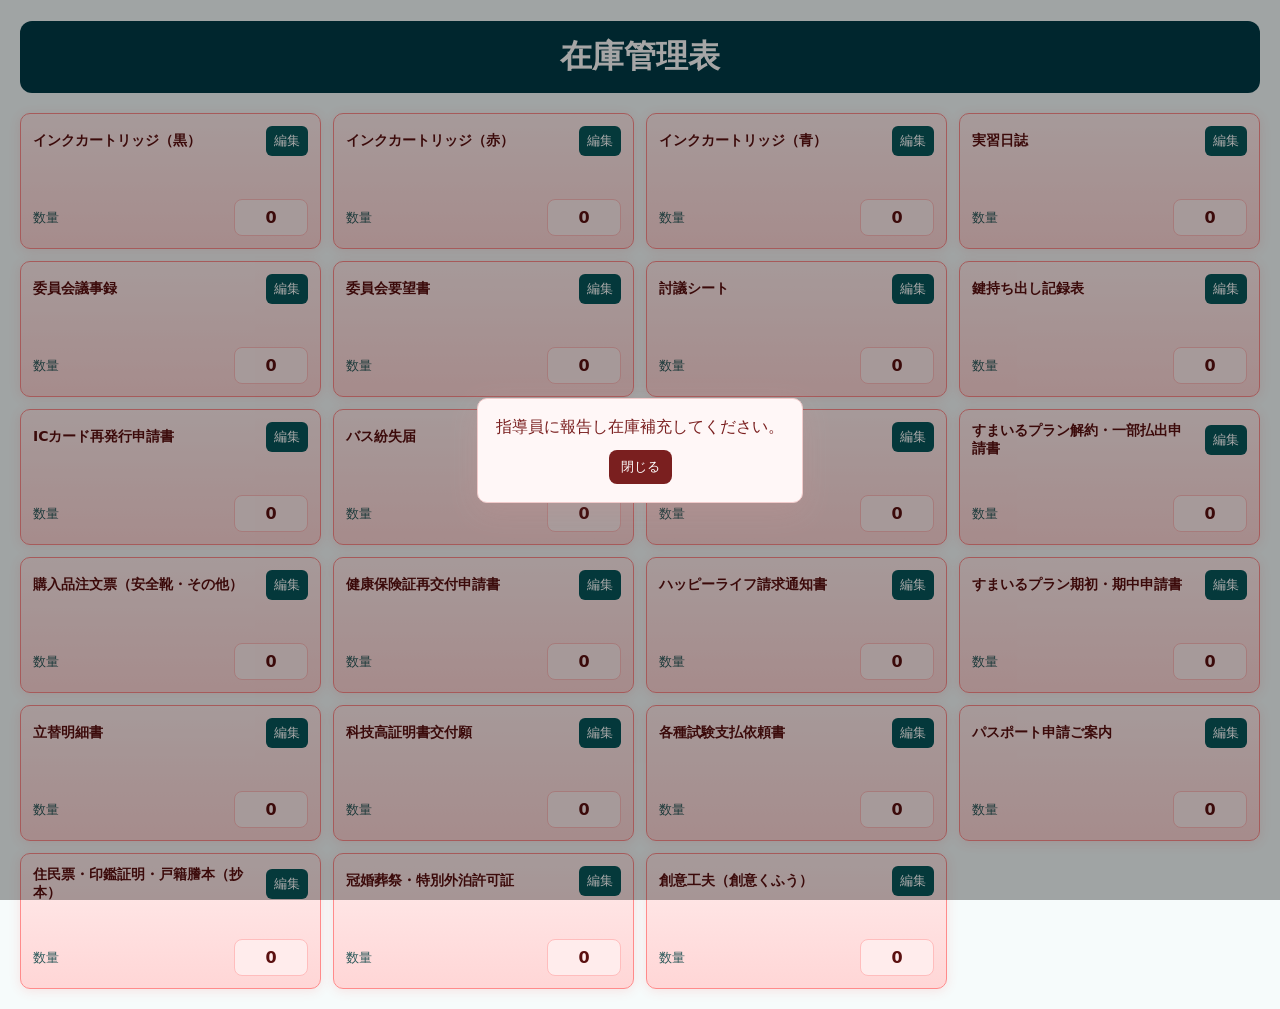
<file: index.html>
<!doctype html>
<html lang="ja">
<head>
<meta charset="UTF-8" />
<meta name="viewport" content="width=device-width,initial-scale=1.0" />
<title>在庫管理🐶🐵🦆🐦‍⬛🦉</title>
<style>
    /* ベース */
    body{
      font-family: system-ui, -apple-system, "Hiragino Kaku Gothic ProN", "Yu Gothic", Meiryo, sans-serif;
      margin: 20px;
      background: #f6fbfb;
      color: #0b2a2f;
    }
    h1{
      background-color: #003B46;
      border-radius: 12px;
      text-align: center;
      color: white;
      padding: 14px;
      margin-bottom: 20px;
    }
    /* グリッド（カード一覧） */
    .grid {
      display: grid;
      grid-template-columns: repeat(auto-fill, minmax(240px, 1fr));
      gap: 12px;
    }
    /* カード */
    .card {
      background: linear-gradient(180deg,#ffffff,#f3f9f9);
      border: 1px solid #d7e8e8;
      border-radius: 10px;
      padding: 12px;
      box-shadow: 0 2px 4px rgba(0,0,0,0.04);
      display: flex;
      flex-direction: column;
      justify-content: space-between;
      min-height: 110px;
      transition: background-color 0.25s ease, border-color 0.25s ease, box-shadow 0.25s ease;
    }
    .card-header{
      display:flex;
      align-items:center;
      justify-content:space-between;
      gap:8px;
    }
    .item-name {
      font-weight: 600;
      font-size: 14px;
      color: #054f52;
      text-align: left;
      flex:1;
      margin-right:8px;
    }
    /* ボタン（品名を編集する） */
    .open-popup {
      background: #07575B;
      color: white;
      border: 0;
      border-radius: 6px;
      padding: 6px 8px;
      cursor: pointer;
      font-size: 13px;
    }
    .open-popup:active { transform: translateY(1px); }
    /* 数量表示 */
    .qty-box {
      margin-top: 12px;
      display:flex;
      align-items:center;
      justify-content:space-between;
      gap:12px;
    }
    .qty-label {
      font-size: 13px;
      color: #2b595a;
    }
    .qty-value {
      background: #e9f5f5;
      border: 1px solid #cfecec;
      padding: 8px 12px;
      border-radius: 8px;
      min-width:48px;
      text-align:center;
      font-weight:700;
      color:#07383a;
    }
    /* 在庫が閾値未満のときのスタイル（より濃い赤） */
    .card.low-stock {
      background: linear-gradient(180deg,#ffecec,#ffd6d6); /* 濃めの赤 */
      border-color: #ff8b8b;
      box-shadow: 0 2px 12px rgba(255,80,80,0.14);
    }
    .card.low-stock .item-name { color: #5b1010; }
    .card.low-stock .qty-value { background:#ffecec; border-color:#ffbdbd; color:#5b1010; }
    /* ポップアップ（編集） */
    #popup-wrapper{
      display:none;
      position:fixed;
      inset:0;
      background: rgba(0,0,0,0.4);
      align-items: center;
      justify-content: center;
      z-index: 2000;
    }
    #popup-inside{
      background: #fff;
      padding: 18px;
      border-radius: 10px;
      min-width: 280px;
      max-width: 95%;
      box-shadow: 0 6px 20px rgba(0,0,0,0.2);
      position: relative;
    }
    #popup-title{ margin:0 0 8px 0; font-size:18px; color:#052f30; }
    #popup-inside p{ margin:0 0 10px 0; }
    #close{
      position:absolute;
      right:8px;
      top:8px;
      border:0;
      background:transparent;
      font-size:20px;
      cursor:pointer;
    }
    .counter{
      display:flex;
      gap:10px;
      align-items:center;
      justify-content:center;
      margin-top:8px;
    }
    .counter button{
      width:44px;
      height:40px;
      border-radius:8px;
      border:1px solid #cfecec;
      background:#f7ffff;
      font-size:20px;
      cursor:pointer;
      user-select:none;
    }
    .counter button:active { transform: translateY(1px); }
    #value{
      min-width:56px;
      text-align:center;
      font-size:18px;
      font-weight:700;
    }
    #confirm{
      background:#07575B;
      color:white;
      border:0;
      padding:8px 12px;
      border-radius:8px;
      cursor:pointer;
    }
    /* 警告用ポップアップ（低在庫の通知） */
    #alert-wrapper{
      display:none;
      position:fixed;
      inset:0;
      background: rgba(0,0,0,0.35);
      align-items:center;
      justify-content:center;
      z-index:3000;
    }
    #alert-box{
      background:#fff7f7;
      border:1px solid #f1caca;
      color:#7a1f1f;
      padding:18px;
      border-radius:10px;
      max-width:400px;
      box-shadow:0 8px 30px rgba(250,150,150,0.12);
      text-align:center;
    }
    #alert-box p{ margin:0 0 12px 0; font-size:16px; }
    #alert-close{
      background:#7a1f1f;
      color:white;
      border:0;
      padding:8px 12px;
      border-radius:8px;
      cursor:pointer;
    }
    /* レスポンシブ微調整 */
    @media (max-width:420px){
      .grid { grid-template-columns: repeat(auto-fill, minmax(180px, 1fr)); }
      .card { padding:10px; }
    }
</style>
</head>
<body>
<h1>在庫管理表</h1>
<div class="grid" id="items-grid">
<!-- インク類 -->
<div class="card">
<div class="card-header">
<div class="item-name">インクカートリッジ（黒）</div>
<button class="open-popup" data-key="stock_ink_black" data-target="ink-b">編集</button>
</div>
<div class="qty-box">
<div class="qty-label">数量</div>
<div id="ink-b" class="qty-value">0</div>
</div>
</div>
<div class="card">
<div class="card-header">
<div class="item-name">インクカートリッジ（赤）</div>
<button class="open-popup" data-key="stock_ink_red" data-target="ink-r">編集</button>
</div>
<div class="qty-box">
<div class="qty-label">数量</div>
<div id="ink-r" class="qty-value">0</div>
</div>
</div>
<div class="card">
<div class="card-header">
<div class="item-name">インクカートリッジ（青）</div>
<button class="open-popup" data-key="stock_ink_blue" data-target="ink-bl">編集</button>
</div>
<div class="qty-box">
<div class="qty-label">数量</div>
<div id="ink-bl" class="qty-value">0</div>
</div>
</div>
<!-- 以下、その他の項目 -->
<div class="card">
<div class="card-header">
<div class="item-name">実習日誌</div>
<button class="open-popup" data-key="stock_doc_jisshu" data-target="d-jisshu">編集</button>
</div>
<div class="qty-box">
<div class="qty-label">数量</div>
<div id="d-jisshu" class="qty-value">0</div>
</div>
</div>
<!-- （省略せずに他のカードもあなたのまま残しています） -->
<div class="card">
<div class="card-header">
<div class="item-name">委員会議事録</div>
<button class="open-popup" data-key="stock_doc_iinkai_gijiroku" data-target="d-gijiroku">編集</button>
</div>
<div class="qty-box">
<div class="qty-label">数量</div>
<div id="d-gijiroku" class="qty-value">0</div>
</div>
</div>
<div class="card">
<div class="card-header">
<div class="item-name">委員会要望書</div>
<button class="open-popup" data-key="stock_doc_iinkai_youbou" data-target="d-youbou">編集</button>
</div>
<div class="qty-box">
<div class="qty-label">数量</div>
<div id="d-youbou" class="qty-value">0</div>
</div>
</div>
<div class="card">
<div class="card-header">
<div class="item-name">討議シート</div>
<button class="open-popup" data-key="stock_doc_tougi" data-target="d-tougi">編集</button>
</div>
<div class="qty-box">
<div class="qty-label">数量</div>
<div id="d-tougi" class="qty-value">0</div>
</div>
</div>
<div class="card">
<div class="card-header">
<div class="item-name">鍵持ち出し記録表</div>
<button class="open-popup" data-key="stock_doc_key_log" data-target="d-keylog">編集</button>
</div>
<div class="qty-box">
<div class="qty-label">数量</div>
<div id="d-keylog" class="qty-value">0</div>
</div>
</div>
<div class="card">
<div class="card-header">
<div class="item-name">ICカード再発行申請書</div>
<button class="open-popup" data-key="stock_doc_ic_reissue" data-target="d-ic">編集</button>
</div>
<div class="qty-box">
<div class="qty-label">数量</div>
<div id="d-ic" class="qty-value">0</div>
</div>
</div>
<div class="card">
<div class="card-header">
<div class="item-name">バス紛失届</div>
<button class="open-popup" data-key="stock_doc_bus_lost" data-target="d-bus">編集</button>
</div>
<div class="qty-box">
<div class="qty-label">数量</div>
<div id="d-bus" class="qty-value">0</div>
</div>
</div>
<div class="card">
<div class="card-header">
<div class="item-name">学割証交付願</div>
<button class="open-popup" data-key="stock_doc_student_discount" data-target="d-stud">編集</button>
</div>
<div class="qty-box">
<div class="qty-label">数量</div>
<div id="d-stud" class="qty-value">0</div>
</div>
</div>
<div class="card">
<div class="card-header">
<div class="item-name">すまいるプラン解約・一部払出申請書</div>
<button class="open-popup" data-key="stock_doc_smile_cancel" data-target="d-smile-cancel">編集</button>
</div>
<div class="qty-box">
<div class="qty-label">数量</div>
<div id="d-smile-cancel" class="qty-value">0</div>
</div>
</div>
<div class="card">
<div class="card-header">
<div class="item-name">購入品注文票（安全靴・その他）</div>
<button class="open-popup" data-key="stock_doc_purchase_order" data-target="d-purchase">編集</button>
</div>
<div class="qty-box">
<div class="qty-label">数量</div>
<div id="d-purchase" class="qty-value">0</div>
</div>
</div>
<div class="card">
<div class="card-header">
<div class="item-name">健康保険証再交付申請書</div>
<button class="open-popup" data-key="stock_doc_health_reissue" data-target="d-health">編集</button>
</div>
<div class="qty-box">
<div class="qty-label">数量</div>
<div id="d-health" class="qty-value">0</div>
</div>
</div>
<div class="card">
<div class="card-header">
<div class="item-name">ハッピーライフ請求通知書</div>
<button class="open-popup" data-key="stock_doc_happylife" data-target="d-happy">編集</button>
</div>
<div class="qty-box">
<div class="qty-label">数量</div>
<div id="d-happy" class="qty-value">0</div>
</div>
</div>
<div class="card">
<div class="card-header">
<div class="item-name">すまいるプラン期初・期中申請書</div>
<button class="open-popup" data-key="stock_doc_smile_period" data-target="d-smile-period">編集</button>
</div>
<div class="qty-box">
<div class="qty-label">数量</div>
<div id="d-smile-period" class="qty-value">0</div>
</div>
</div>
<div class="card">
<div class="card-header">
<div class="item-name">立替明細書</div>
<button class="open-popup" data-key="stock_doc_tatekae" data-target="d-tatekae">編集</button>
</div>
<div class="qty-box">
<div class="qty-label">数量</div>
<div id="d-tatekae" class="qty-value">0</div>
</div>
</div>
<div class="card">
<div class="card-header">
<div class="item-name">科技高証明書交付願</div>
<button class="open-popup" data-key="stock_doc_tech_cert" data-target="d-techcert">編集</button>
</div>
<div class="qty-box">
<div class="qty-label">数量</div>
<div id="d-techcert" class="qty-value">0</div>
</div>
</div>
<div class="card">
<div class="card-header">
<div class="item-name">各種試験支払依頼書</div>
<button class="open-popup" data-key="stock_doc_exam_payment" data-target="d-exam">編集</button>
</div>
<div class="qty-box">
<div class="qty-label">数量</div>
<div id="d-exam" class="qty-value">0</div>
</div>
</div>
<div class="card">
<div class="card-header">
<div class="item-name">パスポート申請ご案内</div>
<button class="open-popup" data-key="stock_doc_passport" data-target="d-passport">編集</button>
</div>
<div class="qty-box">
<div class="qty-label">数量</div>
<div id="d-passport" class="qty-value">0</div>
</div>
</div>
<div class="card">
<div class="card-header">
<div class="item-name">住民票・印鑑証明・戸籍謄本（抄本）</div>
<button class="open-popup" data-key="stock_doc_certs" data-target="d-certs">編集</button>
</div>
<div class="qty-box">
<div class="qty-label">数量</div>
<div id="d-certs" class="qty-value">0</div>
</div>
</div>
<div class="card">
<div class="card-header">
<div class="item-name">冠婚葬祭・特別外泊許可証</div>
<button class="open-popup" data-key="stock_doc_special_leave" data-target="d-specialleave">編集</button>
</div>
<div class="qty-box">
<div class="qty-label">数量</div>
<div id="d-specialleave" class="qty-value">0</div>
</div>
</div>
<div class="card">
<div class="card-header">
<div class="item-name">創意工夫（創意くふう）</div>
<button class="open-popup" data-key="stock_doc_creative" data-target="d-creative">編集</button>
</div>
<div class="qty-box">
<div class="qty-label">数量</div>
<div id="d-creative" class="qty-value">0</div>
</div>
</div>
</div>
<!-- 共通ポップアップ（編集） -->
<div id="popup-wrapper" role="dialog" aria-modal="true" style="display:none;">
<div id="popup-inside">
<button id="close" aria-label="閉じる">×</button>
<h2 id="popup-title">編集</h2>
<p>数量を調整してください</p>
<div class="counter" role="group" aria-label="数量操作">
<button id="dec-btn" aria-label="減らす">ー</button>
<div id="value" aria-live="polite">0</div>
<button id="inc-btn" aria-label="増やす">＋</button>
</div>
<div style="display:flex; justify-content:flex-end; margin-top:12px;">
<button id="confirm">決定</button>
</div>
</div>
</div>
<!-- 警告ポップアップ（低在庫の通知） -->
<div id="alert-wrapper" aria-live="polite" role="alert" style="display:none;">
<div id="alert-box">
<p id="alert-message">指導員に報告し在庫補充してください。</p>
<div style="display:flex; gap:8px; justify-content:center; margin-top:8px;">
<button id="alert-close">閉じる</button>
</div>
</div>
</div>
<script>
    // 閾値（この値未満なら低在庫扱い）
    const LOW_STOCK_THRESHOLD = 6;
    // 長押しの設定
    const HOLD_INITIAL_DELAY = 400; // 長押し開始までの遅延(ms)
    const HOLD_REPEAT_INTERVAL = 80; // 長押し時の繰り返し間隔(ms)
    // 共通要素取得（存在チェックも行う）
    const popupWrapper = document.getElementById('popup-wrapper');
    const closeBtn = document.getElementById('close');
    const confirmBtn = document.getElementById('confirm');
    const incBtn = document.getElementById('inc-btn');
    const decBtn = document.getElementById('dec-btn');
    const valueEl = document.getElementById('value');
    const popupTitle = document.getElementById('popup-title');
    const alertWrapper = document.getElementById('alert-wrapper');
    const alertMessage = document.getElementById('alert-message');
    const alertClose = document.getElementById('alert-close');
    // 現在操作中のコンテキスト
    let current = {
      key: null,
      targetEl: null,
      count: 0,
      staging: 0
    };
    // 低在庫通知の表示管理
    let alertVisible = false;
    // 長押し用タイマー管理
    let holdTimeoutId = null;
    let holdIntervalId = null;
    // localStorage ユーティリティ
    function loadCount(key, fallback = 0) {
      try {
        const raw = localStorage.getItem(key);
        if (raw !== null) {
          const n = Number(raw);
          return Number.isFinite(n) ? n : fallback;
        }
      } catch (e) {
        // private mode 等で失敗する可能性
      }
      return fallback;
    }
    function saveCount(key, n) {
      try {
        localStorage.setItem(key, String(n));
      } catch (e) { /* ignore */ }
    }
    // 低在庫アラート表示
    function showLowStockAlert(message) {
      if (alertVisible) return;
      alertVisible = true;
      if (alertMessage) alertMessage.textContent = message || '指導員に報告し在庫補充してください。';
      if (alertWrapper) alertWrapper.style.display = 'flex';
    }
    function hideLowStockAlert() {
      if (alertWrapper) alertWrapper.style.display = 'none';
      alertVisible = false;
    }
    // ターゲット表示更新（カードの low-stock クラス切替）
    function updateTargetDisplay(targetEl, n) {
      if (!targetEl) return;
      targetEl.textContent = String(n);
      const card = typeof targetEl.closest === 'function' ? targetEl.closest('.card') : null;
      if (card) {
        if (n < LOW_STOCK_THRESHOLD) {
          card.classList.add('low-stock');
          showLowStockAlert('指導員に報告し在庫補充してください。');
        } else {
          card.classList.remove('low-stock');
        }
      }
    }
    // ポップアップを開く（編集ボタンクリック時）
    function openPopupFor(button) {
      if (!button) return;
      const key = button.dataset.key;
      const targetId = button.dataset.target;
      const targetEl = targetId ? document.getElementById(targetId) : null;
      current.key = key || null;
      current.targetEl = targetEl;
      const fallback = targetEl ? Number(targetEl.textContent) || 0 : 0;
      current.count = loadCount(current.key || '', fallback);
      current.staging = current.count;
      if (popupTitle) popupTitle.textContent = (button.closest?.('.card')?.querySelector('.item-name')?.textContent) || button.textContent || '編集';
      if (valueEl) valueEl.textContent = String(current.staging);
      if (popupWrapper) popupWrapper.style.display = 'flex';
      if (incBtn) incBtn.focus();
    }
    // ポップアップ表示更新
    function updatePopupDisplay() {
      if (valueEl) valueEl.textContent = String(current.staging);
    }
    function increase() {
      current.staging++;
      updatePopupDisplay();
    }
    function decrease() {
      if (current.staging > 0) {
        current.staging--;
        updatePopupDisplay();
      }
    }
    // 長押し開始（actionFn を最初に1回実行し遅延後繰り返す）
    function startHold(actionFn) {
      if (holdTimeoutId || holdIntervalId) return;
      actionFn();
      holdTimeoutId = setTimeout(() => {
        holdIntervalId = setInterval(() => {
          actionFn();
        }, HOLD_REPEAT_INTERVAL);
      }, HOLD_INITIAL_DELAY);
    }
    function stopHold() {
      if (holdTimeoutId) {
        clearTimeout(holdTimeoutId);
        holdTimeoutId = null;
      }
      if (holdIntervalId) {
        clearInterval(holdIntervalId);
        holdIntervalId = null;
      }
    }
    // 編集ボタンにイベント登録
    document.querySelectorAll('.open-popup').forEach(btn => {
      btn.addEventListener('click', () => openPopupFor(btn));
    });
    // ポップアップ外クリックで閉じる（キャンセル）
    if (popupWrapper) {
      popupWrapper.addEventListener('click', e => {
        if (e.target === popupWrapper) {
          popupWrapper.style.display = 'none';
        }
      });
    }
    if (closeBtn) {
      closeBtn.addEventListener('click', () => {
        if (popupWrapper) popupWrapper.style.display = 'none';
      });
    }
    if (confirmBtn) {
      confirmBtn.addEventListener('click', (e) => {
        e.preventDefault();
        if (!current.key) {
          if (popupWrapper) popupWrapper.style.display = 'none';
          return;
        }
        current.count = current.staging;
        saveCount(current.key, current.count);
        updateTargetDisplay(current.targetEl, current.count);
        if (popupWrapper) popupWrapper.style.display = 'none';
        current.key = null;
        current.targetEl = null;
      });
    }
    // pointer イベントで増減を一元管理（クリックと長押しの重複回避）
    if (incBtn) {
      incBtn.addEventListener('pointerdown', (e) => {
        if (e.pointerType === 'mouse' && e.button !== 0) return;
        e.preventDefault();
        startHold(increase);
      });
      ['pointerup','pointercancel','pointerleave'].forEach(name => {
        incBtn.addEventListener(name, stopHold);
      });
    }
    if (decBtn) {
      decBtn.addEventListener('pointerdown', (e) => {
        if (e.pointerType === 'mouse' && e.button !== 0) return;
        e.preventDefault();
        startHold(decrease);
      });
      ['pointerup','pointercancel','pointerleave'].forEach(name => {
        decBtn.addEventListener(name, stopHold);
      });
    }
    if (alertClose) {
      alertClose.addEventListener('click', hideLowStockAlert);
    }
    // ページ読み込み時に localStorage を反映し、low-stock を適用
    document.addEventListener('DOMContentLoaded', () => {
      document.querySelectorAll('.open-popup').forEach(btn => {
        const key = btn.dataset.key;
        const targetId = btn.dataset.target;
        const targetEl = targetId ? document.getElementById(targetId) : null;
        if (!key || !targetEl) return;
        const n = loadCount(key, Number(targetEl.textContent) || 0);
        updateTargetDisplay(targetEl, n);
      });
    });
    // 他タブでの変更を検知して反映
    window.addEventListener('storage', (event) => {
      if (!event.key) return;
      if (!event.key.startsWith('stock_')) return;
      const newVal = event.newValue !== null ? Number(event.newValue) : 0;
      const parsed = Number.isFinite(newVal) ? newVal : 0;
      // 更新対象を探して表示を更新
      document.querySelectorAll('.open-popup').forEach(btn => {
        if (btn.dataset.key === event.key) {
          const targetId = btn.dataset.target;
          const targetEl = targetId ? document.getElementById(targetId) : null;
          if (targetEl) updateTargetDisplay(targetEl, parsed);
        }
      });
      // 編集中のアイテムと一致すればポップアップ内も更新
      if (current.key === event.key) {
        current.count = parsed;
        current.staging = parsed;
        updatePopupDisplay();
      }
    });
</script>
</body>
</html>
</file>
